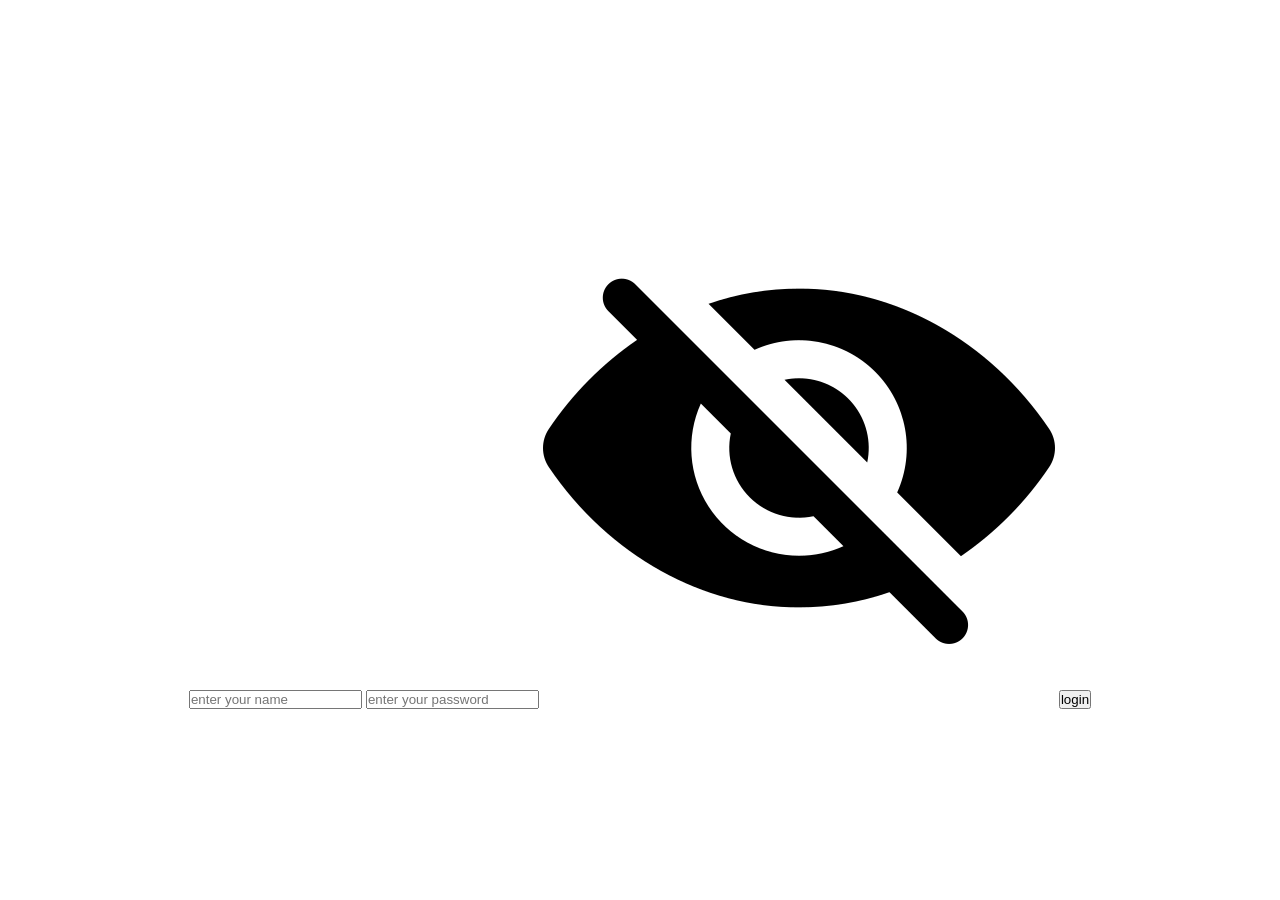
<file: index.html>
<!DOCTYPE html>
<html lang="en">
<head>
    <meta charset="UTF-8">
    <meta name="viewport" content="width=device-width, initial-scale=1.0">
    <title>Document</title>
    <link rel="stylesheet" href="./style.css">
</head>
<body>
    <form action="" class="login-form">
        <input type="text" placeholder="enter your name" class="username">

        <label class="password-box">
            <input type="password" placeholder="enter your password" class="password-input">
            <img src="./hidden.png" alt="" class="password-eye">
        </label>

        <button class="login-button">login</button>
    </form>

    <script src="script.js"></script>
</body>
</html>
</file>
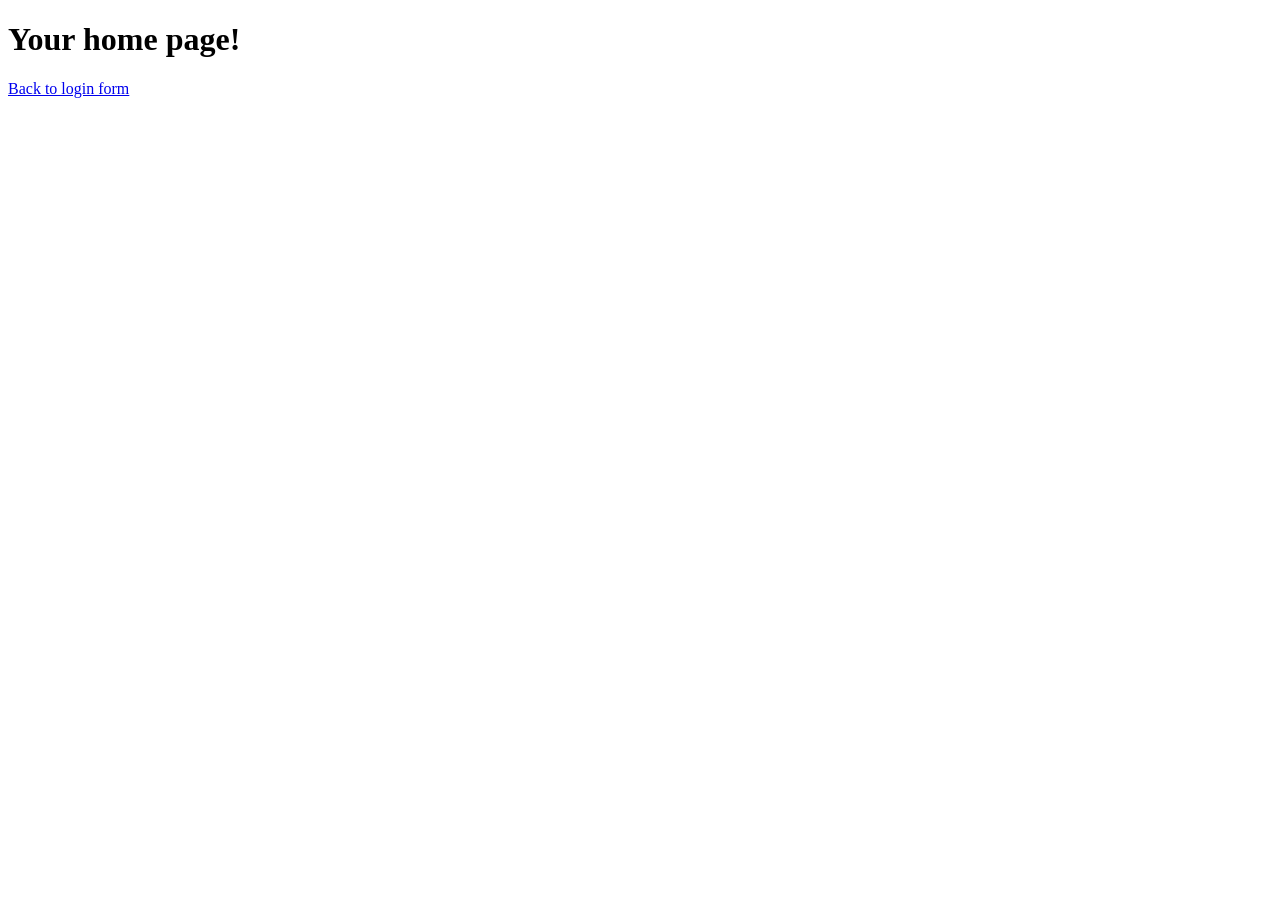
<file: homePage.html>
<!DOCTYPE html>
<html lang="en">
<head>
    <meta charset="UTF-8">
    <meta name="viewport" content="width=device-width, initial-scale=1.0">
    <title>Document</title>
</head>
<body>
    <h1>Your home page!</h1>
    <a href="./index.html">Back to login form</a>
</body>
</html>
</file>
<file: style.css>
*{
    margin: 0;
    padding: 0;
}
body{
    height: 100vh;
    display: flex;
    justify-content: center;
    flex-direction: column;
    align-items: center;
}
button{
    cursor: pointer;
}
.form {
    display: flex;
    flex-direction: column;
    padding: 10px;
    border: 2px solid black;
    background: black;
    row-gap: 10px;
}
.form-name {
    padding: 10px 4px;
    width: 250px;
}
.form-password {
    padding: 10px 4px;
    width: 250px;
}
.form-login {
    padding: 10px 4px;
}
.form-box{
    position: relative;

}
.form-eye{
    position: absolute;
    width: 25px;
    height: 25px;
    right: 10px;
    top: 6px;
    cursor: pointer;

}
</file>
